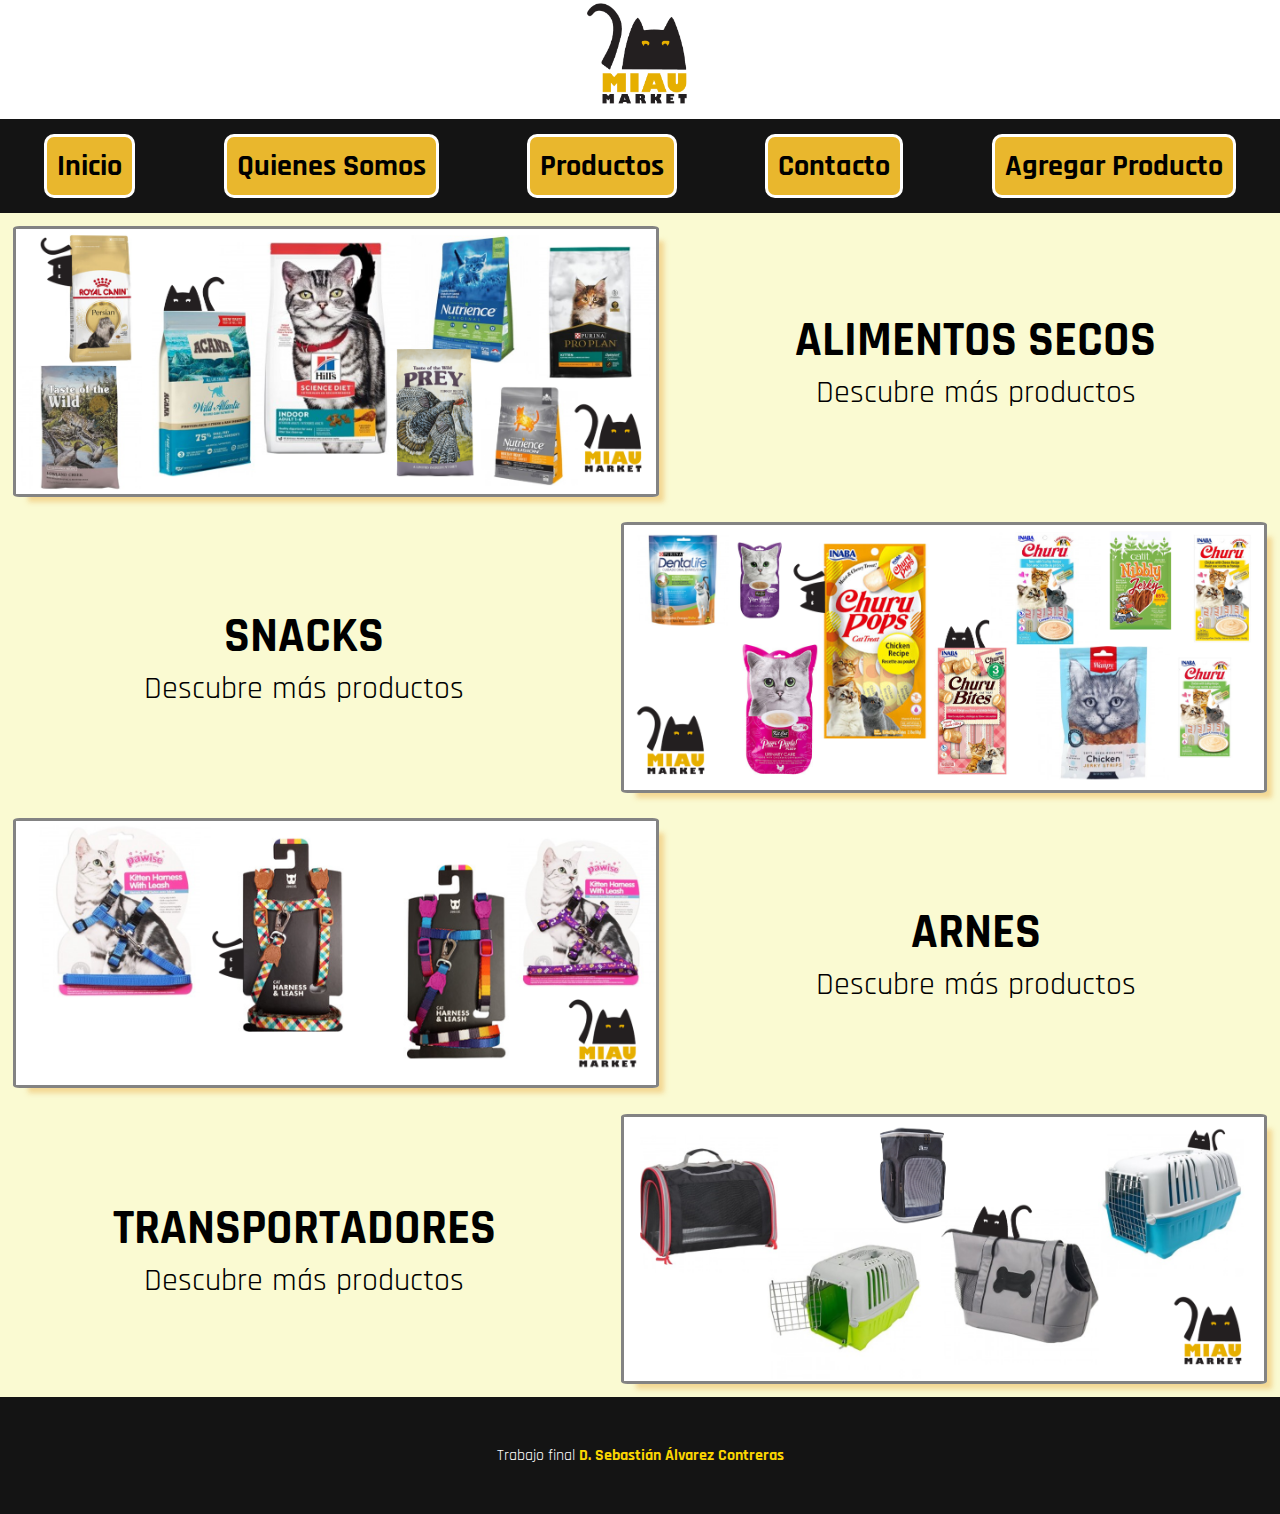
<file: index.html>
<!DOCTYPE html>
<html lang="es">
<head>
    <meta charset="UTF-8">
    <meta http-equiv="X-UA-Compatible" content="IE=edge">
    <meta name="viewport" content="width=device-width, initial-scale=1.0">
    <title>Miau Market - Tienda de Cats</title>
    <link rel="stylesheet" href="css/style.css">
    <link rel="preconnect" href="https://fonts.googleapis.com">
    <link rel="preconnect" href="https://fonts.gstatic.com" crossorigin>
    <link href="https://fonts.googleapis.com/css2?family=Rajdhani:wght@300&display=swap" rel="stylesheet">
    <script src="js/script.js"></script>
</head>

<!-- BODY CATS-->

<body>
    <header class="header">
        <a href="index.html"><img src="images/logo.png" alt=""></a>
        <nav class="menu">
            <ul class="list-menu">
                <li class="list-item"><a href="index.html">Inicio</a></li>
                <li class="list-item"><a href="quienes_somos.html">Quienes Somos</a></li>
                <li class="list-item"><a href="productos.html">Productos</a></li>
                <li class="list-item"><a href="contacto.html">Contacto</a></li>
                <li class="list-item" id="myBtn" >Agregar Producto</li>
            </ul>
        </nav>
    </header>

    <div class="container">
        <div class="section-products" id="divProducts"></div>
        <!-- ALIMENTOS -->
        <div class="section-description">
            <img src="images/portada_alimentos.png" alt="">
            <div class="desc-elements">
                <h1>ALIMENTOS SECOS</h1>
                <p>Descubre más productos</p>
            </div>
        </div>

        <div class="section-products" id="divProducts">
         </div>

        <!-- SNACKS -->
        <div class="section-description">
            <div class="desc-elements">
                <h1>SNACKS</h1>
                <p>Descubre más productos</p>
            </div>
            <img src="images/portada_snacks.png" alt="">
        </div>

        <!-- ARNES -->
        <div class="section-description">
            <img src="images/portada_arnes.png" alt="">
            <div class="desc-elements">
                <h1>ARNES</h1>
                <p>Descubre más productos</p>
            </div>
        </div>

        <!-- TRANSPORTADOR -->
        <div class="section-description">
            <div class="desc-elements">
                <h1>TRANSPORTADORES</h1>
                <p>Descubre más productos</p>
            </div>
            <img src="images/portada_transportador.png" alt="">
        </div>

    <!-- MODAL -->
    <!-- The Modal -->
    <div id="myModal" class="modal">

        <!-- Modal content -->
        <div class="modal-content">
            <span class="close">&times;</span> <!-- Cerrar modal-->
            <div class="formulario">
                <form action="/action_page.php">
                  <label for="fname">Nombre del producto</label>
                  <input type="text" id="pname" name="firstname" placeholder="Tu nombre...">
              
                  <label for="lname">Precio</label>
                  <input type="number" id="pprice" name="lastname" placeholder="Precio...">
              
                  <label for="sproduct">Categoria producto</label>
                  
                  <select id="sproduct" name="country">
                    <option value="Juguetes">Juguetes</option>
                    <option value="Accesorios">Accesorios</option>
                    <option value="Accesorios">Transporte</option>
                  </select>

                  <input type="file" id="pdocument">
                  <input onclick="addProduct()" type="button" value="Agregar">
                </form>
              </div>
              
        </div>
    </div>
    
    <script src="js/modal.js"></script>

</body>
<footer>
    <p>Trabajo final <strong>D. Sebastián Álvarez Contreras</strong></p>
</footer>

</html>
</file>
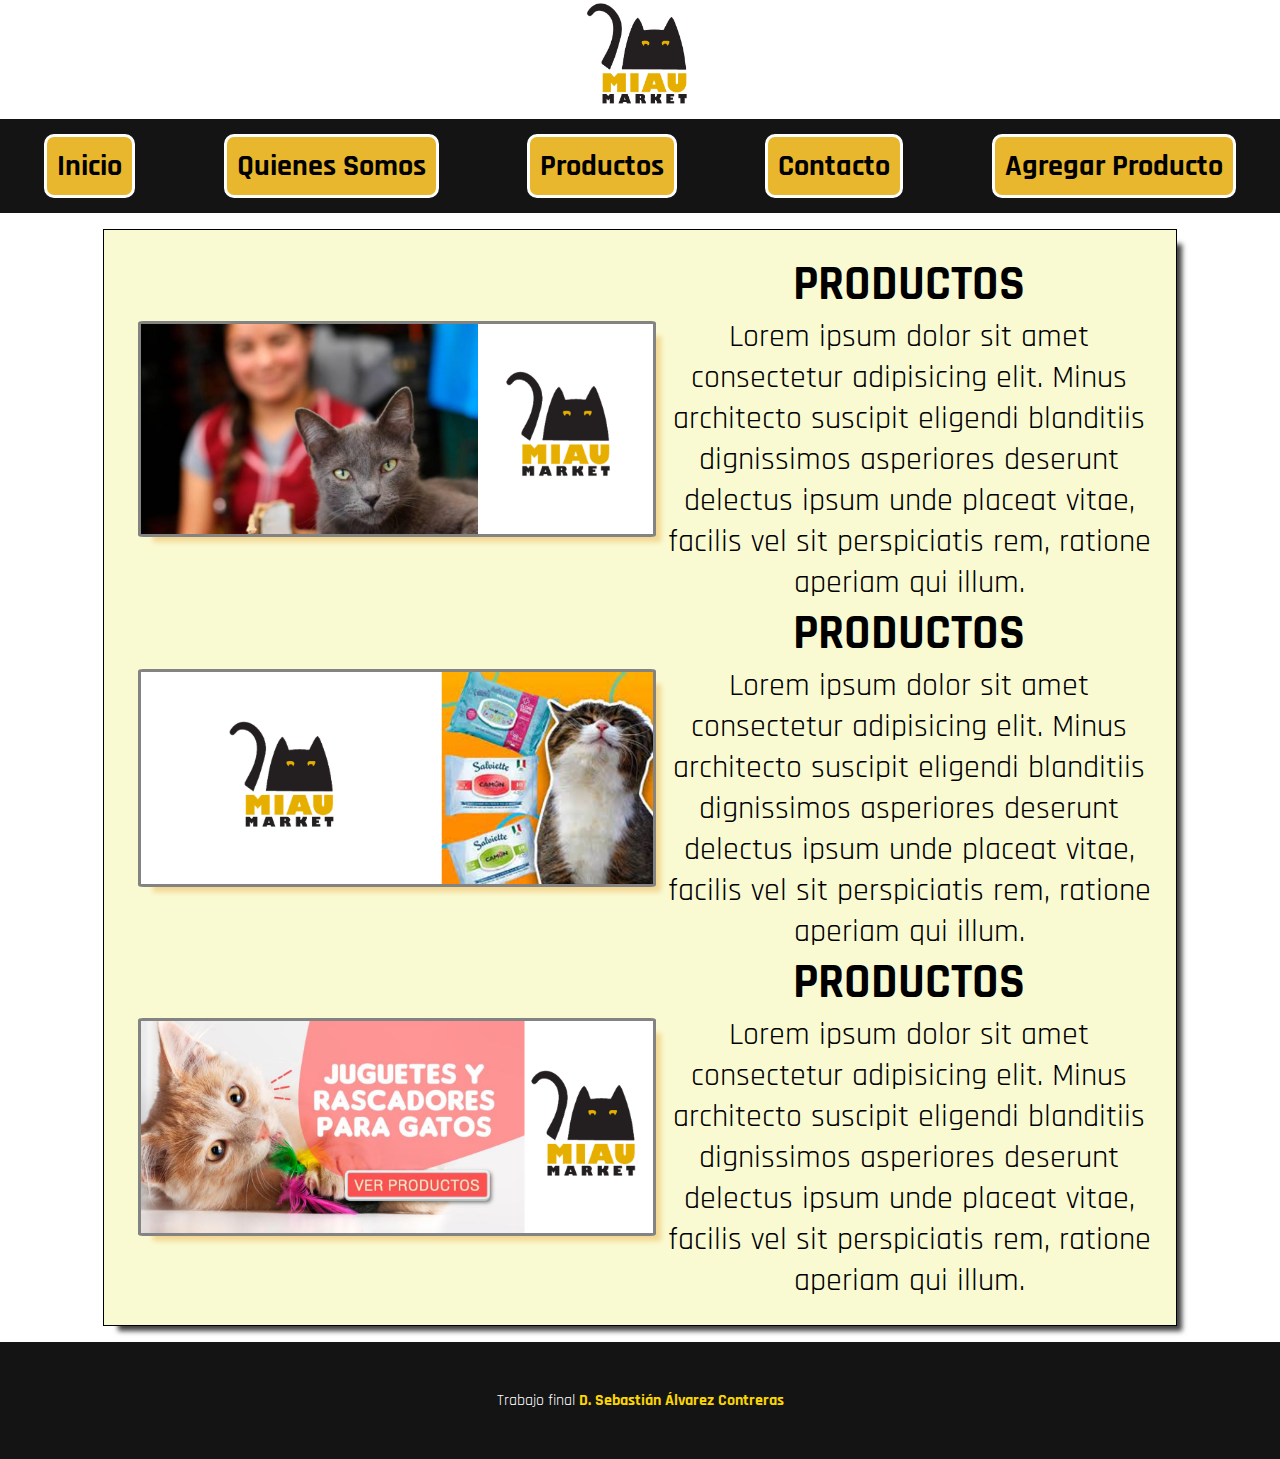
<file: productos.html>
<!DOCTYPE html>
<html lang="es">

<head>
    <meta charset="UTF-8">
    <meta http-equiv="X-UA-Compatible" content="IE=edge">
    <meta name="viewport" content="width=device-width, initial-scale=1.0">
    <title>Productos - Miau Market</title>

    <link rel="stylesheet" href="css/style.css">
    <link rel="stylesheet" href="css/contacto.css">
    <link rel="preconnect" href="https://fonts.googleapis.com">
    <link rel="preconnect" href="https://fonts.gstatic.com" crossorigin>
    <link href="https://fonts.googleapis.com/css2?family=Rajdhani:wght@300&display=swap" rel="stylesheet">
    
    <link rel="stylesheet" href="https://cdnjs.cloudflare.com/ajax/libs/font-awesome/6.0.0-beta2/css/all.min.css">
</head>

<body>
    <!-- MENU -->
    <header class="header">
        <a href="index.html"><img src="images/logo.png" alt=""></a>
        <nav class="menu">
            <ul class="list-menu">
                <li class="list-item"><a href="index.html">Inicio</a></li>
                <li class="list-item"><a href="quienes_somos.html">Quienes Somos</a></li>
                <li class="list-item"><a href="productos.html">Productos</a></li>
                <li class="list-item"><a href="contacto.html">Contacto</a></li>
                <li class="list-item" id="myBtn">Agregar Producto</li>
            </ul>
        </nav>
    </header>

    <!-- QUIENES SOMOS -->
    <div class="container">

        <div class="section-description">
            <img src="images/productos.png" alt="">
            <div class="desc-elements">
                <h1>PRODUCTOS</h1>
                <p>Lorem ipsum dolor sit amet consectetur adipisicing elit. Minus architecto suscipit eligendi blanditiis dignissimos asperiores deserunt delectus ipsum unde placeat vitae, facilis vel sit perspiciatis rem, ratione aperiam qui illum.</p>
        </div>
        </div>

        <div class="section-description">
            <img src="images/productos2.png" alt="">
            <div class="desc-elements">
                <h1>PRODUCTOS</h1>
                <p>Lorem ipsum dolor sit amet consectetur adipisicing elit. Minus architecto suscipit eligendi blanditiis dignissimos asperiores deserunt delectus ipsum unde placeat vitae, facilis vel sit perspiciatis rem, ratione aperiam qui illum.</p>
        </div>
        </div>

        <div class="section-description">
            <img src="images/productos3.png" alt="">
            <div class="desc-elements">
                <h1>PRODUCTOS</h1>
                <p>Lorem ipsum dolor sit amet consectetur adipisicing elit. Minus architecto suscipit eligendi blanditiis dignissimos asperiores deserunt delectus ipsum unde placeat vitae, facilis vel sit perspiciatis rem, ratione aperiam qui illum.</p>
        </div>
        </div>

    </div>
    
    
    
</body>
<footer>
    <p>Trabajo final <strong>D. Sebastián Álvarez Contreras</strong></p>
</footer>
</html>
</file>
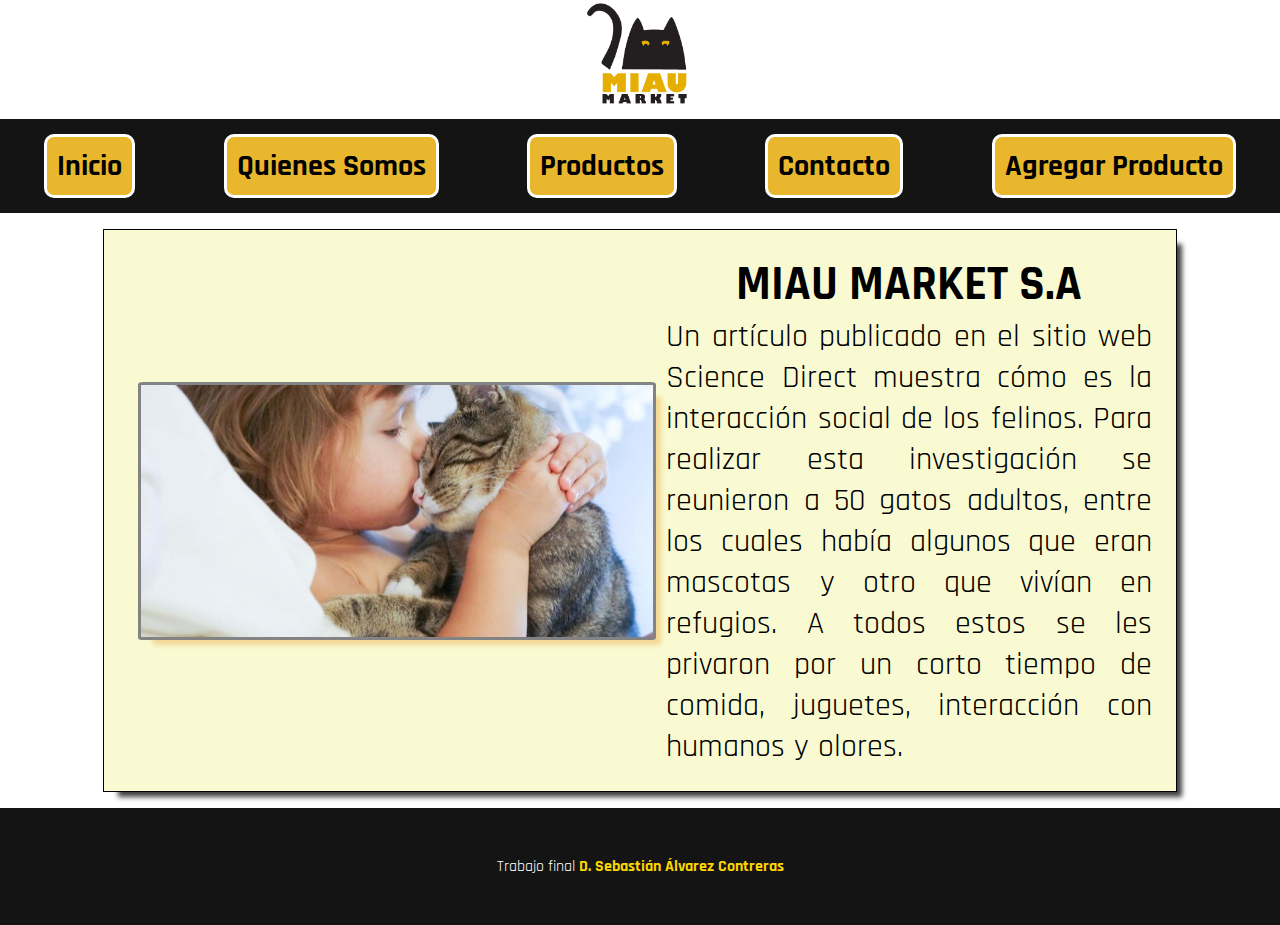
<file: quienes_somos.html>
<!DOCTYPE html>
<html lang="es">

<head>
    <meta charset="UTF-8">
    <meta http-equiv="X-UA-Compatible" content="IE=edge">
    <meta name="viewport" content="width=device-width, initial-scale=1.0">
    <title>Quienes Somos - Miau Market</title>

    <link rel="stylesheet" href="css/style.css">
    <link rel="stylesheet" href="css/contacto.css">
    <link rel="preconnect" href="https://fonts.googleapis.com">
    <link rel="preconnect" href="https://fonts.gstatic.com" crossorigin>
    <link href="https://fonts.googleapis.com/css2?family=Rajdhani:wght@300&display=swap" rel="stylesheet">
    
    <link rel="stylesheet" href="https://cdnjs.cloudflare.com/ajax/libs/font-awesome/6.0.0-beta2/css/all.min.css">
</head>

<body>
    <!-- MENU -->
    <header class="header">
        <a href="index.html"><img src="images/logo.png" alt=""></a>
        <nav class="menu">
            <ul class="list-menu">
                <li class="list-item"><a href="index.html">Inicio</a></li>
                <li class="list-item"><a href="quienes_somos.html">Quienes Somos</a></li>
                <li class="list-item"><a href="productos.html">Productos</a></li>
                <li class="list-item"><a href="contacto.html">Contacto</a></li>
                <li class="list-item" id="myBtn">Agregar Producto</li>
            </ul>
        </nav>
    </header>

    <!-- QUIENES SOMOS -->
    <div class="container">
        <div class="section-description">
            <img src="images/quienes_somos.jpg" alt="">
            <div class="desc-elements">
                <h1>MIAU MARKET S.A</h1>
                <p align="justify">Un artículo publicado en el sitio web Science Direct muestra cómo es la interacción social de los felinos. Para realizar esta investigación se reunieron a 50 gatos adultos, entre los cuales había algunos que eran mascotas y otro que vivían en refugios. A todos estos se les privaron por un corto tiempo de comida, juguetes, interacción con humanos y olores.</p>
            </div>
        </div>
        
       
    </div>
    
    
    
</body>
<footer>
    <p>Trabajo final <strong>D. Sebastián Álvarez Contreras</strong></p>
</footer>
</html>
</file>
<file: css/style.css>
*{
    margin: 0;
    padding: 0;
    font-family: 'Rajdhani', sans-serif;
    
}

/* HEADER y MENU*/
.header{
    width: 100%;
}
.header > a > img{
    width: 10%;
    margin: auto;
    display: block;
}

.menu{
    background-color: #141414;
    position: sticky;
    margin-top: 5px;
}

.list-menu{
    display: flex;
    flex-direction: row;
    justify-content: space-around;
    align-items: center;
    align-content: center;
    list-style: none;
}

.list-menu > .list-item{
    text-decoration: none;
    font-size: 30px;
    padding: 10px;
    border: 3px solid white;
    color: black;
    font-weight: bold;
    margin: 15px;
    background-color: rgb(233, 183, 45);
    border-radius: 10px;
}


.list-menu > .list-item > a{
    text-decoration: none;
    color:rgb(0, 0, 0);
    font-size: 30px;
}

.list-menu > .list-item:hover{
    cursor: pointer;
}

.container{
    background-color:lightgoldenrodyellow;
    
}


/* PRODUCTOS GATOS */
.section-description{
    display: flex;
    flex-direction: row;
    justify-content: space-around;
    align-content: center;
    align-items: center;
}

.section-description > img{
    width: 50%;
    margin: 1%;
    border-radius: 1%;
    border: 3px solid rgb(131, 131, 131);
    box-shadow: 10px 10px 5px -5px rgba(240, 203, 125, 0.75);
    
}
.section-description > .desc-elements{
    width: 50%;
    text-align: center;
}

.section-description > .desc-elements > h1{
    font-size: 3rem;
}

.section-description > .desc-elements > p{
    font-size: 2rem;
}

/* PRODUCTOS */
.section-products{
    display: flex;
    flex-direction: row;
    flex-wrap: wrap;
    justify-content:space-around;
}

.section-products > .product{
    width: 20%;
    box-shadow: 5px 5px 15px 5px rgba(0,0,0,0.39);
    text-align: center;
    margin: 20px;
}

.section-products > .product:hover{
    cursor: pointer;
    transform: scale(.95);
}

.section-products > .product > img{
    width: 100%;
    max-width: 100%;
    height: 400px;
    max-height: 400px;
}

.section-products > .product > .product-area{
    color: #0d265c;
    font-size: 30px;
}

.section-products > .product > .product-name{
    font-size: 25px;
    color: rgb(29, 27, 27);
    font-style:italic;
}

.section-products > .product > .product-price{
    font-size: 25px;
    color: rgb(29, 27, 27);
    font-weight: bold;
    padding-bottom: 5px;
}





/* MODAL */

.modal {
    display: none; /* Hidden by default */
    position: fixed; /* Stay in place */
    z-index: 1; /* Sit on top */
    padding-top: 100px; /* Location of the box */
    left: 0;
    top: 0;
    width: 100%; /* Full width */
    height: 100%; /* Full height */
    overflow: auto; /* Enable scroll if needed */
    background-color: rgb(0,0,0); /* Fallback color */
    background-color: rgba(0,0,0,0.5); /* Black w/ opacity  Fondo opacidad*/
    font-size: 25px;
  }
  
  /* Modal Content */
  .modal-content {
    background-color: #f1dd9c;
    margin: auto;
    padding: 25px;
    border: 1px solid #888;
    width: 60%;
  }
  
  /* The Close Button */
  .close {
    color: #f1b81c;
    float: right;
    font-size: 3.5rem;
    font-weight: bold;
    padding-right: 1%;
    
  }
  
  .close:hover,
  .close:focus {
    color: black;
    text-decoration: none;
    cursor: pointer;
  }


  /* FORMULARIO AGREGAR */

  .formulario {
    border-radius: 1.5%;
    background-color: #f2f2f2;
    padding: 20px;
  }

  input[type=text], select {
    width: 100%;
    padding: 12px 20px;
    margin: 8px 0;
    display: inline-block;
    border: 1px solid #ccc;
    border-radius: 4px;
    box-sizing: border-box;
    font-size: 20px;
  }

  input[type=text], input[type=number], input[type=file], select {
    width: 100%;
    padding: 12px 20px;
    margin: 8px 0;
    display: inline-block;
    border: 1px solid #ccc;
    border-radius: 4px;
    box-sizing: border-box;
    font-size: 20px;
  }
  
  input[type=button] {
    width: 100%;
    background-color: #ac6305;
    color: white;
    padding: 14px 20px;
    margin: 8px 0;
    font-size: 20px;
    border: none;
    border-radius: 4px;
    cursor: pointer;
  }
  
  input[type=button]:hover {
    background-color: #f39810;
  }
  
  





/* PIE DE PAGINA */
  footer {
    background-color: #141414;
    color: white;
    text-align: center;
    padding: 3rem;
    font-family: 'Rajdhani', sans-serif;
}

footer strong {
    color: #fbd601;
}
</file>
<file: css/contacto.css>
/* FORMULARIO */
.container{
    display: block;
    margin: auto;
    margin-top: 1rem;
    width: 80%;
    border: 1px solid black;
    padding: 1.5rem;
    box-shadow: 10px 10px 5px -5px rgba(0, 0, 0, .75);
    margin-bottom: 1rem;

}

.container > .element{
    display: flex;
    flex-direction: row;
    flex-wrap: wrap;
    justify-content: space-between;
}

.container > .element > .item{
    width: 48%;
    max-width: 48%;
}

.container > .element > .item > textarea{
    width: 100%;
    font-size: 20px;
}


.container > .btn{
    font-size: 25px;
    background-color: rgb(233, 183, 45);
    color: rgb(20, 20, 20);
    border-radius: 10px;
    border: 1px solid white;
    padding: 8px;
    display: block;
    margin: auto;
    margin-top: 1rem;
    cursor: pointer;
    font-weight: bold;
}

/* VALIDACIONES */

.error{
    border: 5px solid rgb(194, 6, 6)!important;
}
.success{
    border: 5px solid rgb(7, 170, 7)!important;
}

footer {
    background-color: #141414;
    color: white;
    text-align: center;
    padding: 3rem;
    font-family: 'Rajdhani', sans-serif;
}

footer strong {
    color: #fbd601;
}
</file>
